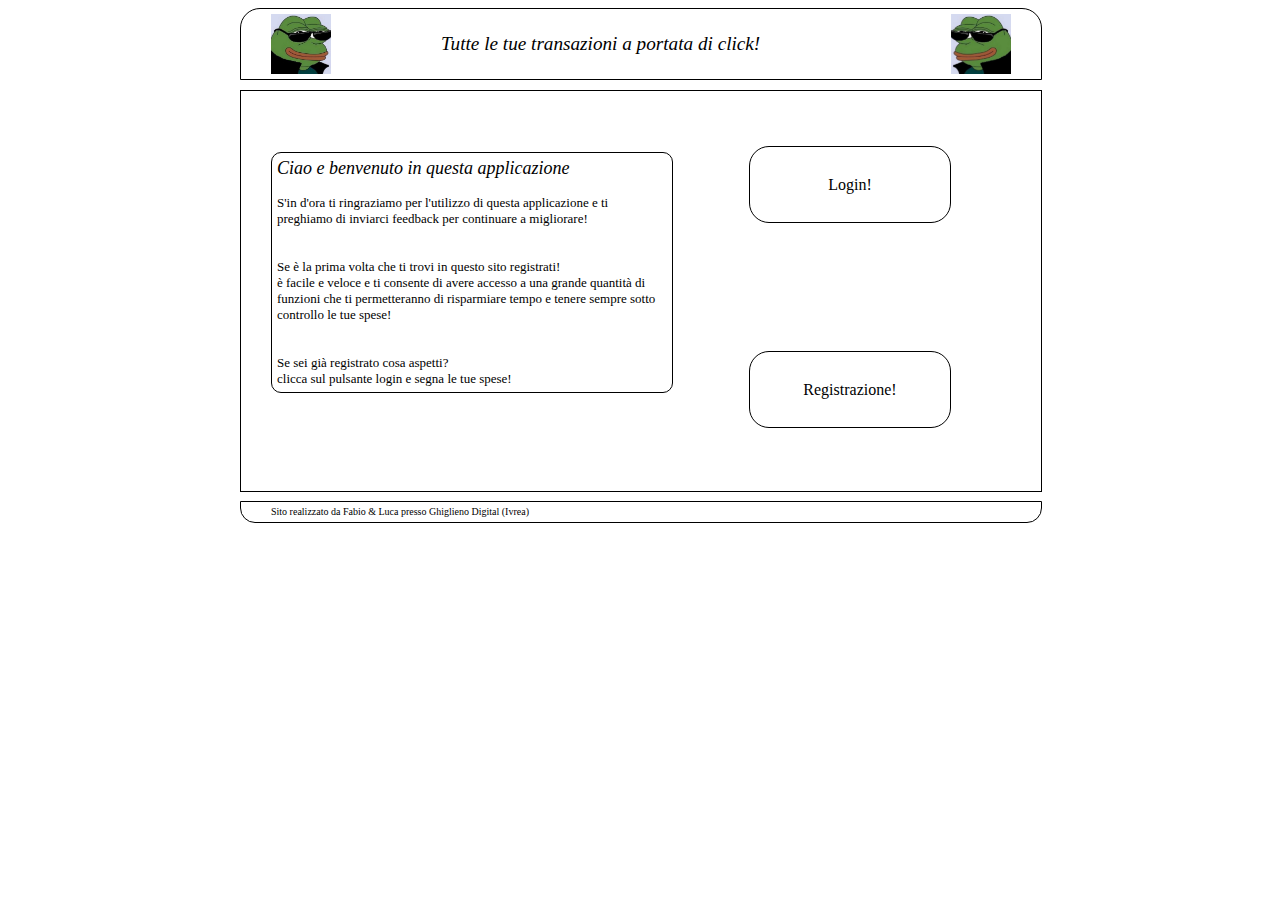
<file: src/main/webapp/index.html>
<!DOCTYPE html>
<!--
To change this license header, choose License Headers in Project Properties.
To change this template file, choose Tools | Templates
and open the template in the editor.
-->
<html>
    <head>
        <title>TODO supply a title</title>
        <meta charset="UTF-8">
        <meta name="viewport" content="width=device-width, initial-scale=1.0">
        <link href="CssFolder/IndexCss.css" rel="stylesheet" type="text/css"/>
    </head>
    <body>
        <div id="header">
            <div id="pepeL" style="background-image: url('pepe.jpg') ; background-size: 60px 60px"></div>
             <div id="titolo">Tutte le tue transazioni a portata di click!</div>
             <div id="pepeR" style="background-image: url('pepe.jpg') ; background-size: 60px 60px"></div>
        </div>
        
        <div id="maindiv">
            <!--<div id="logreg">
                
                 <a href="Login.html">Login</a> <a> / </a> <a href="inserimento_utente.html">Registrazione</a> 
            </div>-->
            <div id="testo"><a id="title">Ciao e benvenuto in questa applicazione</a>
                <br>
                <br>
                S'in d'ora ti ringraziamo per l'utilizzo di questa applicazione
                e ti preghiamo di inviarci feedback per continuare a migliorare!
                <br><br><br>
                Se è la prima volta che ti trovi in questo sito registrati! <br>è facile e veloce e ti
                consente di avere accesso a una grande quantità di funzioni che ti permetteranno di 
                risparmiare tempo e tenere sempre sotto controllo le tue spese!
                <br><br>
                <br>
                Se sei già registrato cosa aspetti?
                <br>
                clicca sul pulsante login e segna le tue spese!
            </div>
            
            <a id="login" href="Login.html">Login!</a>
            <a id="registrazione" href="inserimento_utente.html">Registrazione!</a>
        </div>
        
        <div id="footer">
            
            <a id="left">Sito realizzato da Fabio & Luca presso Ghiglieno Digital (Ivrea)</a>
            
        </div>
    </body>
</html>
</file>
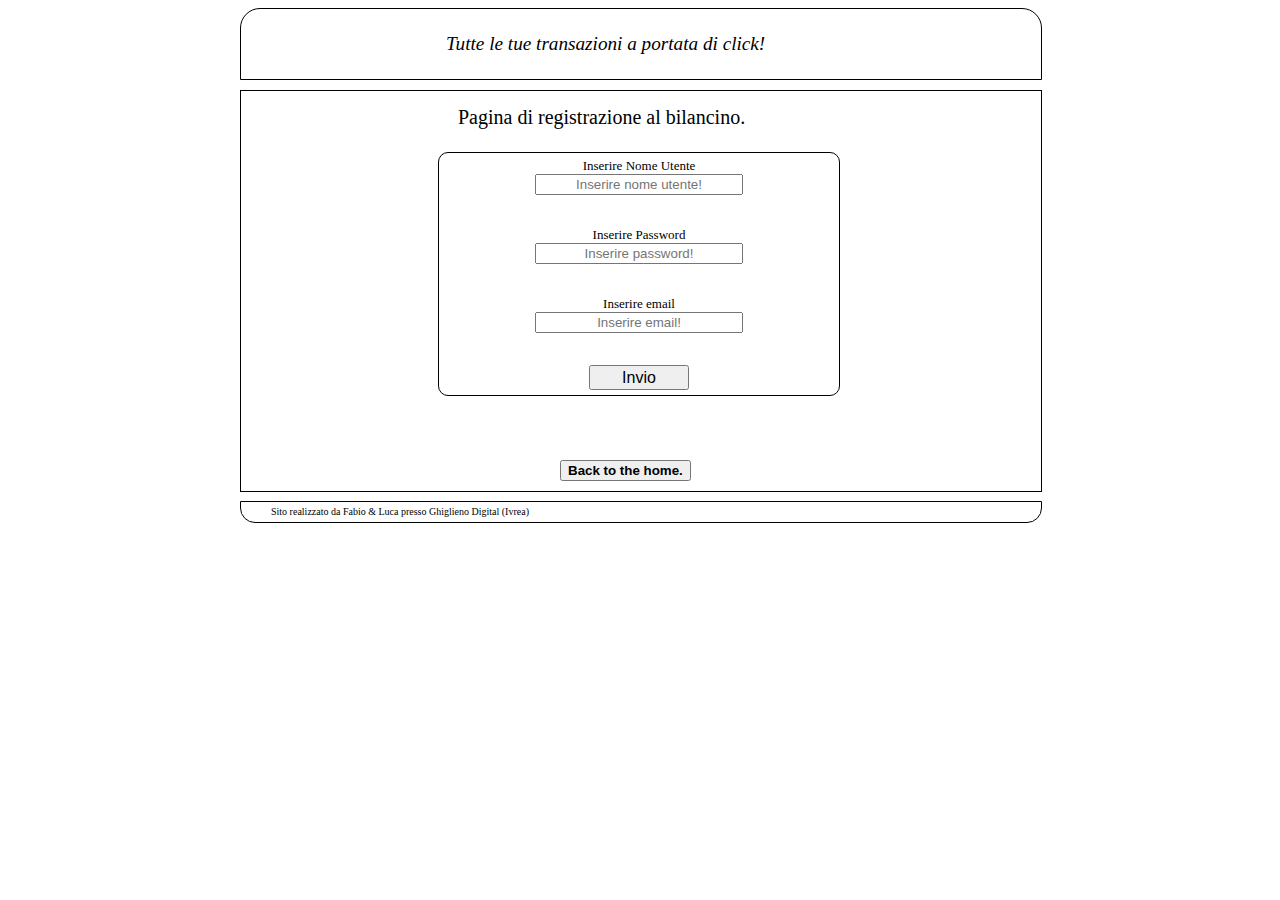
<file: src/main/webapp/inserimento_utente.html>
<!DOCTYPE html>
<!--
To change this license header, choose License Headers in Project Properties.
To change this template file, choose Tools | Templates
and open the template in the editor.
-->
<html>
    <head>
        <title>TODO supply a title</title>
        <meta charset="UTF-8">
        <meta name="viewport" content="width=device-width, initial-scale=1.0">
        <link href="CssFolder/Inserimento_utenteCss.css" rel="stylesheet" type="text/css"/>
    </head>
    <body>

        <div id="header">
            <div id="titolo">Tutte le tue transazioni a portata di click!</div>
        </div>



        <div id="maindiv">
            <div id="title">Pagina di registrazione al bilancino.</div>



            <div id="testo">


                <div id="container">
                    <form  action="utente" method="POST">

                        <div >Inserire Nome Utente</div>

                        <input type ="text" style="width: 200px ; text-align: center   "   size="15" value="" placeholder="Inserire nome utente!" name="nome_utente" >

                        <br>
                        <br>
                        <br>
                        <div>Inserire Password</div>

                        <input type ="password" style="width: 200px ; text-align: center  "   size="15" value="" placeholder="Inserire password!" name="password" >

                        <br>
                        <br>
                        <br>
                        <div>Inserire email</div>

                        <input type ="text" style="width: 200px ; text-align: center  "   size="25" value="" placeholder="Inserire email!" name="email" >
                        <br>
                        <br>
                        <br>
                        <input type="submit" value="Invio" name="pulsanteInvio" style="width: 100px ; height: 25px ; font-size:medium"> 


                    </form>
                </div>
            </div>
            <input type="button" class="button_active" style="position: absolute ; bottom: 10px; left: 50% ; margin-left: -81px ; font-weight: bold"  value="Back to the home." onclick="location.href='index.html';" /> 

        </div>

        <div id="footer">

            <a id="left">Sito realizzato da Fabio & Luca presso Ghiglieno Digital (Ivrea)</a>

        </div>



    </body>
</html>
</file>
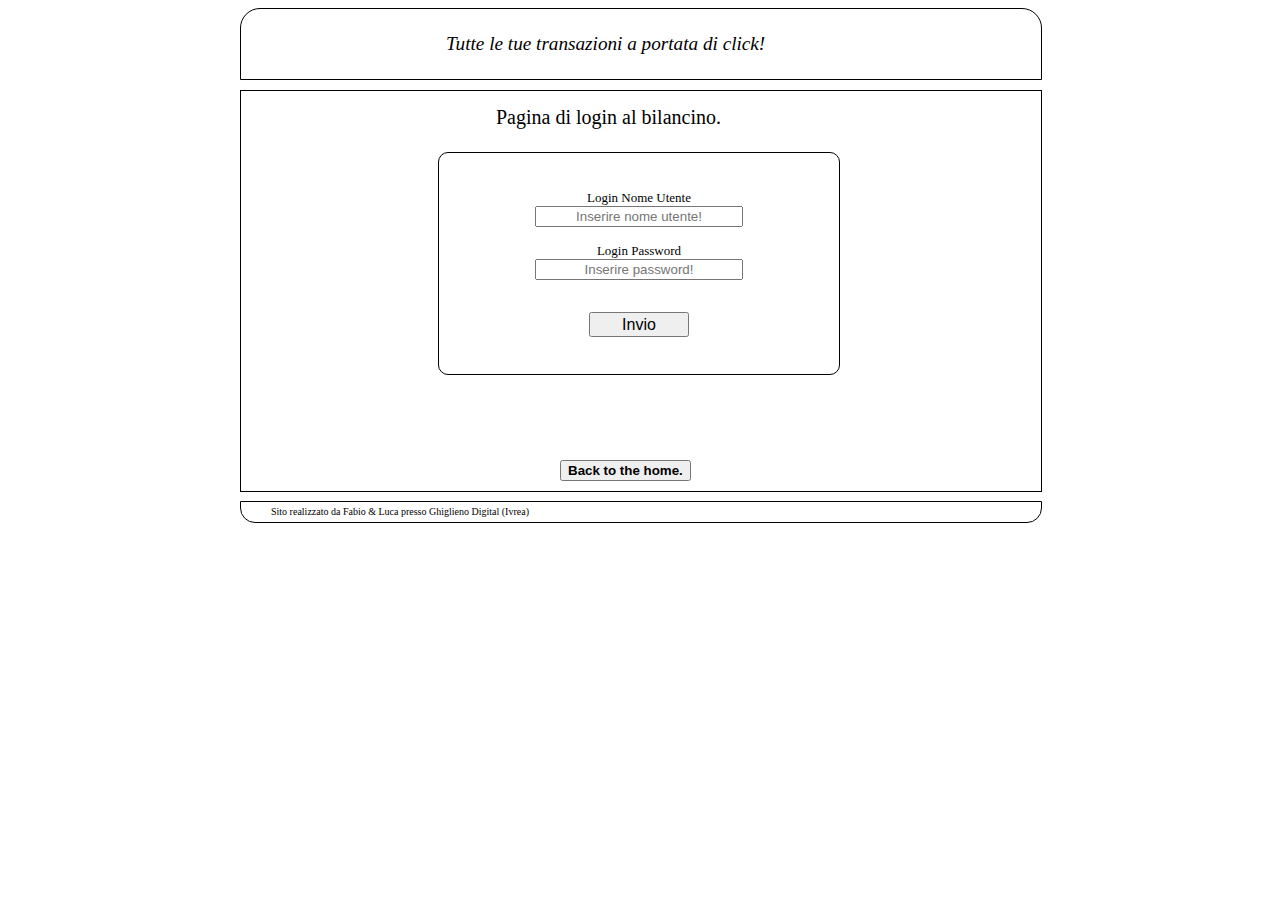
<file: src/main/webapp/Login.html>
<!DOCTYPE html>
<!--
To change this license header, choose License Headers in Project Properties.
To change this template file, choose Tools | Templates
and open the template in the editor.
-->
<html>
    <head>
        <title>TODO supply a title</title>
        <meta charset="UTF-8">
        <meta name="viewport" content="width=device-width, initial-scale=1.0">
        <link href="CssFolder/Inserimento_utenteCss.css" rel="stylesheet" type="text/css"/>
    </head>
    <body>
        
        
        
        
        
        <div id="header">
            <div id="titolo">Tutte le tue transazioni a portata di click!</div>
        </div>


        <div id="maindiv">
            
            <div id="title2">Pagina di login al bilancino.</div>
            
            <div id="testo">
                <div id="container">
                    
                   
        
         <form  action="utenteLog" method="POST">
            
             <br>
             <br>
             
            <div>Login Nome Utente</div>
        
            <input type ="text" style="width: 200px ; text-align: center"   size="15" value="" placeholder="Inserire nome utente!" name="nome_utente" >
        
        <br>
        <br>
        
         <div>Login Password</div>
        
         <input type ="password" style="width: 200px ; text-align: center"   size="15" value="" placeholder="Inserire password!" name="password" >
        
         <br>
        <br>
        <br>
         
        <input type="submit" value="Invio" name="pulsanteInvio" style="width: 100px ; height: 25px ; font-size:medium"> 
            
        <br> <br><br>
        </form>
        </div>
            </div>
            <input type="button" class="button_active" style="position: absolute ; bottom: 10px; left: 50% ; margin-left: -81px ; font-weight: bold"  value="Back to the home." onclick="location.href='index.html';" /> 
            
        </div>

        <div id="footer">

            <a id="left">Sito realizzato da Fabio & Luca presso Ghiglieno Digital (Ivrea)</a>

        </div>
        
    </body>
</html>
</file>
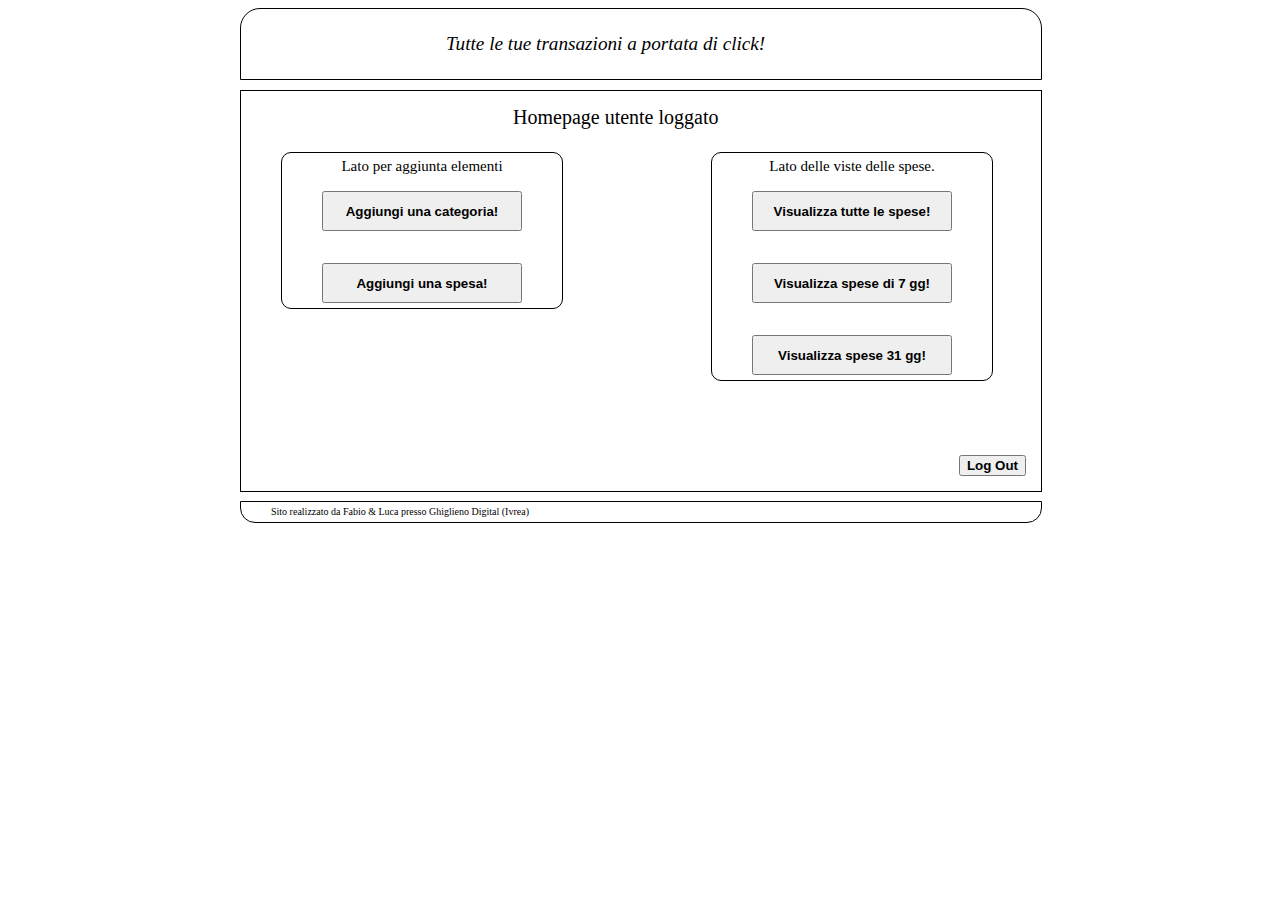
<file: src/main/webapp/PP_Utente_Loggato.html>
<!DOCTYPE html>
<!--
To change this license header, choose License Headers in Project Properties.
To change this template file, choose Tools | Templates
and open the template in the editor.
-->
<html>
    <head>
        <title>TODO supply a title</title>
        <meta charset="UTF-8">
        <meta name="viewport" content="width=device-width, initial-scale=1.0">
        <link href="CssFolder/PP_Utente_LoggatoCss.css" rel="stylesheet" type="text/css"/>
    </head>
    <body>


        <div id="header">
            <div id="titolo">Tutte le tue transazioni a portata di click!</div>
        </div>



        <div id="maindiv">
            <div id="title">Homepage utente loggato</div>

            <div id="testo">


                <div id="container">
                    <a id="CTitle">Lato per aggiunta elementi</a>

                    <br><br>
                    <input type="button" class="button_active" style="  font-weight: bold ; width: 200px; height: 40px;" 
                           value="Aggiungi una categoria!" onclick="location.href = 'Inserisci_Categoria.jsp';" /> 
                    
                    <br><br><br>
                    
                    <input type="button" class="button_active" style="  font-weight: bold ; width: 200px; height: 40px;" 
                           value="Aggiungi una spesa!" onclick="location.href = 'Inserimento_Spesa.jsp';" /> 
                    <br>
                    




                </div>
            </div>

            <div id="testo2">
                <div id="container2">
                    <a id="CTitle">Lato delle viste delle spese.</a>
                    <br><br>
                    
                    <input type="button" class="button_active" style="  font-weight: bold ; width: 200px; height: 40px;" 
                           value="Visualizza tutte le spese!" onclick="location.href = 'visualizza_spese_per_cat.jsp';" /> 
                    <br> <br><br>
                    <input type="button" class="button_active" style="  font-weight: bold ; width: 200px; height: 40px;" 
                           value="Visualizza spese di 7 gg!" onclick="location.href = 'visualizza_spese_7_gg.jsp';" /> 
                    
                    <BR><BR><br>
                    <input type="button" class="button_active" style="  font-weight: bold ; width: 200px; height: 40px;" 
                           value="Visualizza spese 31 gg!" onclick="location.href = 'visualizza_spese_31_gg.jsp';" /> 

                </div>


            </div>
             
             
            <form  action="utenteLog" method="POST">
            <input type="submit" value="Log Out" style="position: absolute ; right: 15px; bottom:15px; font-weight: bold">
        </form>
        </div>

        <div id="footer">

            <a id="left">Sito realizzato da Fabio & Luca presso Ghiglieno Digital (Ivrea)</a>

        </div>


    </body>
</html>
</file>
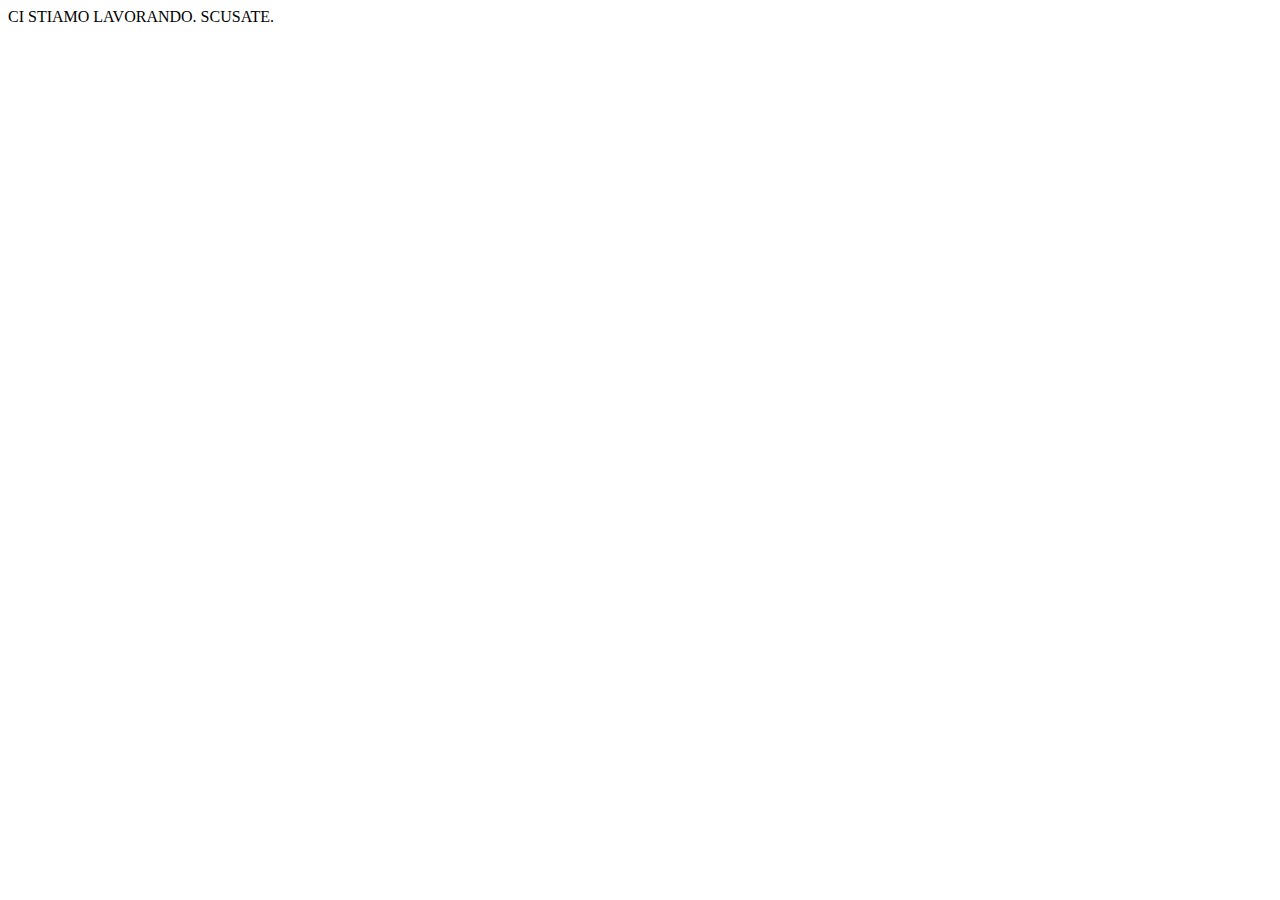
<file: src/main/webapp/workinprogress.html>
<!DOCTYPE html>
<!--
To change this license header, choose License Headers in Project Properties.
To change this template file, choose Tools | Templates
and open the template in the editor.
-->
<html>
    <head>
        <title>TODO supply a title</title>
        <meta charset="UTF-8">
        <meta name="viewport" content="width=device-width, initial-scale=1.0">
    </head>
    <body>
        CI STIAMO LAVORANDO. SCUSATE.
    </body>
</html>
</file>
<file: src/main/webapp/CssFolder/IndexCss.css>
/*
To change this license header, choose License Headers in Project Properties.
To change this template file, choose Tools | Templates
and open the template in the editor.
*/
/* 
    Created on : 31-mar-2017, 9.43.51
    Author     : tss
*/

#header{
 width: 800px;
 height: 70px;
 border: 1px solid black;
 position: absolute;
 left: 50%;
 margin-left: -400px;
 border-radius: 20px  20px 0px 0px;
}

#pepeL{
    position: absolute;
    left: 30px;
    top: 5px;
    background-repeat: no-repeat;
    
    width: 60px;
    height: 60px;
    
}

#pepeR{
    position: absolute;
    right: 30px;
    top: 5px;
    background-repeat: no-repeat;
    
    width: 60px;
    height: 60px;
    transform: rotateY(180deg)
    
}
/*#logreg {
    
    position: absolute;
    right: 5px;
    top: 38%
}*/

#titolo{
    
    font-size: larger;
    font-style: italic;
    width: 400px;
    height: 20px;
    margin: 0 auto;
    margin-top: 24px;
}


/*----inizio main div----*/

#maindiv{
    width: 800px;
    height: 400px;
    position: absolute;
    border: 1px solid black;
    
    top: 90px;
    left: 50%;
    margin-left: -400px;
}

#testo {
    margin-top: 61px;
    margin-left: 30px;
    position: absolute;
    border: 1px solid black;
    border-radius: 10px 10px 10px 10px;
    width: 390px;
    font-size: small;
    padding: 5px;
}
#title {
    font-size: large;
    font-style: italic
}

#login{
    position: absolute;
    border: 1px solid black;
    
    width: 200px;
    height: 75px;
    background-color: appworkspace;
    border-radius: 20px 20px 20px 20px;
    text-align: center;
    line-height: 75px;
        color: inherit;
    right: 90px;
    text-decoration:none;
    top: 55px;
    
}

#registrazione{
    position: absolute;
    border: 1px solid black;
    
    width: 200px;
    height: 75px;
    background-color: appworkspace;
    border-radius: 20px 20px 20px 20px;
    text-align: center;
    line-height: 75px;
    color: black;
    right: 90px;
    text-decoration:none;
    top: 260px;
}

/*--- fpoooter ---*/

#footer{
    border: 1px solid black;
    position: absolute;
    width: 800px;
    height: 20px;
    left: 50%;
    margin-left: -400px;
    top: 501px;
    border-radius: 0px 0px 15px 15px;
}

#left{
    float: left;
    font-size: 10px;
    line-height: 20px;
    margin-left: 30px;
}
</file>
<file: src/main/webapp/CssFolder/Inserimento_utenteCss.css>
/*
To change this license header, choose License Headers in Project Properties.
To change this template file, choose Tools | Templates
and open the template in the editor.
*/
/* 
    Created on : 4-apr-2017, 15.02.22
    Author     : tss
*/


#header{
 width: 800px;
 height: 70px;
 border: 1px solid black;
 position: absolute;
 left: 50%;
 margin-left: -400px;
 border-radius: 20px  20px 0px 0px;
}


#titolo{
    
    font-size: larger;
    font-style: italic;
    width: 390px;
    height: 20px;
    margin: 0 auto;
    margin-top: 24px;
}


#maindiv{
    width: 800px;
    height: 400px;
    position: absolute;
    border: 1px solid black;
    
    top: 90px;
    left: 50%;
    margin-left: -400px;
}

#title{
    width: 400px;
    position: absolute;
    left: 50%;
    font-size: 20px;
    margin-left: -183px;
    margin-top: 15px;
}
#title2{
    width: 400px;
    position: absolute;
    left: 50%;
    font-size: 20px;
    margin-left: -145px;
    margin-top: 15px;
}

#container{
    text-align: center
}

#testo {
    margin-top: 61px;
    position: absolute;
    border: 1px solid black;
    border-radius: 10px 10px 10px 10px;
    width: 390px;
    font-size: small;
    padding: 5px;
    left: 50%;
    margin-left: -203px;
}



#footer{
    border: 1px solid black;
    position: absolute;
    width: 800px;
    height: 20px;
    left: 50%;
    margin-left: -400px;
    top: 501px;
    border-radius: 0px 0px 15px 15px;
}

#left{
    float: left;
    font-size: 10px;
    line-height: 20px;
    margin-left: 30px;
}
</file>
<file: src/main/webapp/CssFolder/PP_Utente_LoggatoCss.css>
/*
To change this license header, choose License Headers in Project Properties.
To change this template file, choose Tools | Templates
and open the template in the editor.
*/
/* 
    Created on : 5-apr-2017, 9.01.30
    Author     : tss
*/


#header{
 width: 800px;
 height: 70px;
 border: 1px solid black;
 position: absolute;
 left: 50%;
 margin-left: -400px;
 border-radius: 20px  20px 0px 0px;
}


#titolo{
    
    font-size: larger;
    font-style: italic;
    width: 390px;
    height: 20px;
    margin: 0 auto;
    margin-top: 24px;
}


#maindiv{
    width: 800px;
    height: 400px;
    position: absolute;
    border: 1px solid black;
    
    top: 90px;
    left: 50%;
    margin-left: -400px;
}

#title{
    width: 400px;
    position: absolute;
    left: 50%;
    font-size: 20px;
    margin-left: -128px;
    margin-top: 15px;
}


#container{
    text-align: center
}

#testo {
    margin-top: 61px;
    position: absolute;
    border: 1px solid black;
    border-radius: 10px 10px 10px 10px;
    width: 270px;
    font-size: small;
    padding: 5px;
    left: 30%;
    margin-left: -200px;
}


#testo2{
    margin-top: 61px;
    position: absolute;
    border: 1px solid black;
    border-radius: 10px 10px 10px 10px;
    width: 270px;
    font-size: small;
    padding: 5px;
    left: 30%;
    margin-left: 230px
}

#container2{
    text-align: center
}

#CTitle{
    
    font-size: 15px
}




#footer{
    border: 1px solid black;
    position: absolute;
    width: 800px;
    height: 20px;
    left: 50%;
    margin-left: -400px;
    top: 501px;
    border-radius: 0px 0px 15px 15px;
}

#left{
    float: left;
    font-size: 10px;
    line-height: 20px;
    margin-left: 30px;
}
</file>
